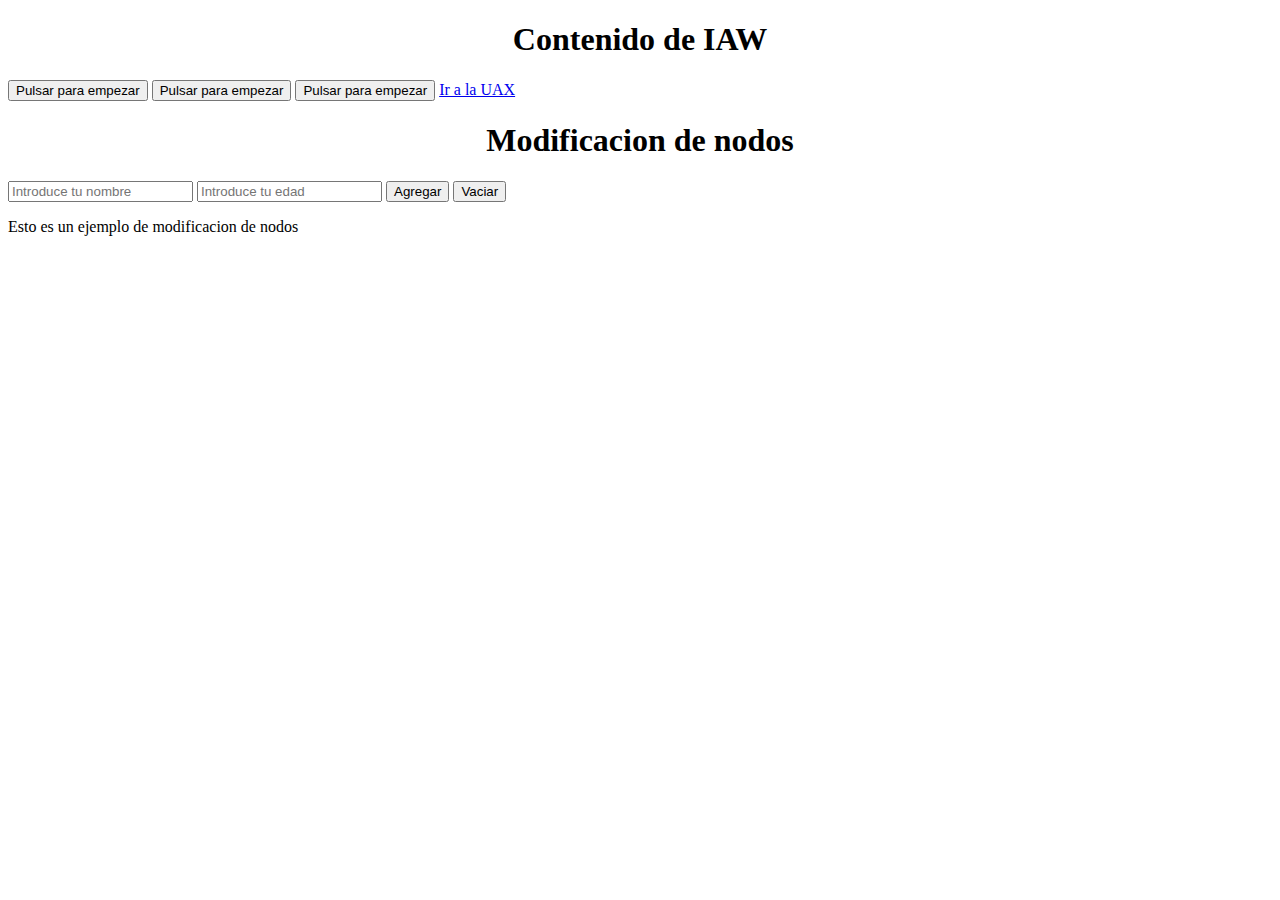
<file: IAW/inicio/index.html>
<!-- DOM - el arbol de nodos que configuran la pagina -->
<!DOCTYPE html>
<html lang="en">
  <head>
    <meta charset="UTF-8" />
    <meta name="viewport" content="width=device-width, initial-scale=1.0" />
    <link rel="stylesheet" href="./utils/css/style.css" />
    <link
      href="https://cdn.jsdelivr.net/npm/bootstrap@5.3.2/dist/css/bootstrap.min.css"
      rel="stylesheet"
      integrity="sha384-T3c6CoIi6uLrA9TneNEoa7RxnatzjcDSCmG1MXxSR1GAsXEV/Dwwykc2MPK8M2HN"
      crossorigin="anonymous"
    />
    <script
      src="https://cdn.jsdelivr.net/npm/bootstrap@5.3.2/dist/js/bootstrap.bundle.min.js"
      integrity="sha384-C6RzsynM9kWDrMNeT87bh95OGNyZPhcTNXj1NW7RuBCsyN/o0jlpcV8Qyq46cDfL"
      crossorigin="anonymous"
    ></script>

    <title>Document</title>
  </head>
  <body>
    <main class="container mt-5">
      <h1>Contenido de IAW</h1>
      <div>
        <button class="btn btn-primary" id="boton1">Pulsar para empezar</button>
        <button class="btn btn-success" id="boton2">Pulsar para empezar</button>
        <button class="btn btn-danger" id="boton3">Pulsar para empezar</button>
        <a class="btn btn-primary" href="https://www.uax.com">Ir a la UAX</a>
      </div>
      <h1>Modificacion de nodos</h1>
      <input
        id="inputnombre"
        class="form-control"
        type="text"
        placeholder="Introduce tu nombre"
      />
      <input
        id="inputedad"
        class="form-control"
        type="number"
        placeholder="Introduce tu edad"
      />
      <button class="btn btn-primary" id="botonagregar">Agregar</button>
      <button class="btn btn-primary" id="botonvaciar">Vaciar</button>
      <p>Esto es un ejemplo de modificacion de nodos</p>
      <ul class="list-group"></ul>

      <!-- 
          etiqueta -> head, div, h1, body
          attr -> id, class
          contenido -> "Modificacion de nodos","Ir a la UAX"
          valor -> btn btn-primary https://www.uax.com boton3
       -->
    </main>
    <script src="./utils/js/inicio.js"></script>
  </body>
</html>
</file>
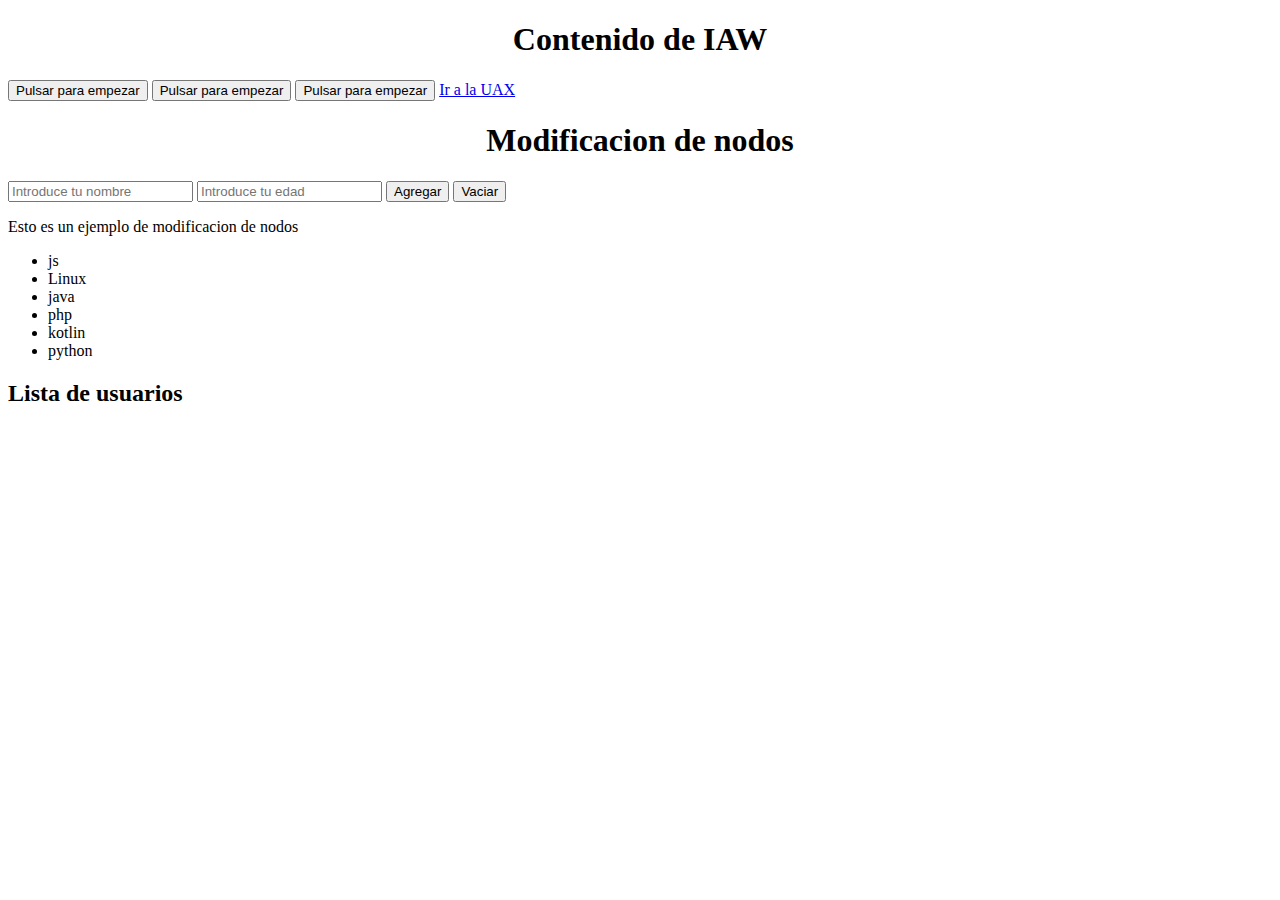
<file: IAW/codigos2324/inicio/index.html>
<!-- DOM - el arbol de nodos que configuran la pagina -->
<!DOCTYPE html>
<html lang="en">
  <head>
    <meta charset="UTF-8" />
    <meta name="viewport" content="width=device-width, initial-scale=1.0" />
    <link rel="stylesheet" href="./utils/css/style.css" />
    <link
      href="https://cdn.jsdelivr.net/npm/bootstrap@5.3.2/dist/css/bootstrap.min.css"
      rel="stylesheet"
      integrity="sha384-T3c6CoIi6uLrA9TneNEoa7RxnatzjcDSCmG1MXxSR1GAsXEV/Dwwykc2MPK8M2HN"
      crossorigin="anonymous"
    />
    <script
      src="https://cdn.jsdelivr.net/npm/bootstrap@5.3.2/dist/js/bootstrap.bundle.min.js"
      integrity="sha384-C6RzsynM9kWDrMNeT87bh95OGNyZPhcTNXj1NW7RuBCsyN/o0jlpcV8Qyq46cDfL"
      crossorigin="anonymous"
    ></script>

    <title>Document</title>
  </head>
  <body>
    <main class="container mt-5">
      <h1>Contenido de IAW</h1>
      <div>
        <button class="btn btn-primary" id="boton1">Pulsar para empezar</button>
        <button class="btn btn-success" id="boton2">Pulsar para empezar</button>
        <button class="btn btn-danger" id="boton3">Pulsar para empezar</button>
        <a class="btn btn-primary" href="https://www.uax.com">Ir a la UAX</a>
      </div>
      <h1>Modificacion de nodos</h1>
      <input
        id="inputnombre"
        class="form-control"
        type="text"
        placeholder="Introduce tu nombre"
      />
      <input
        id="inputedad"
        class="form-control"
        type="number"
        placeholder="Introduce tu edad"
      />
      <button class="btn btn-primary" id="botonagregar">Agregar</button>
      <button class="btn btn-primary" id="botonvaciar">Vaciar</button>
      <p>Esto es un ejemplo de modificacion de nodos</p>
      <ul class="list-group"></ul>

      <!-- 
          etiqueta -> head, div, h1, body
          attr -> id, class
          contenido -> "Modificacion de nodos","Ir a la UAX"
          valor -> btn btn-primary https://www.uax.com boton3
       -->
      <h2 class="mt-3">Lista de usuarios</h2>
      <div class="row" id="fila-resultados"></div>

      <ul id="lista-api" class="list-group"></ul>
    </main>
    <script src="./utils/js/inicio.js"></script>
    <script src="./utils/js/consultas.js"></script>
  </body>
</html>
</file>
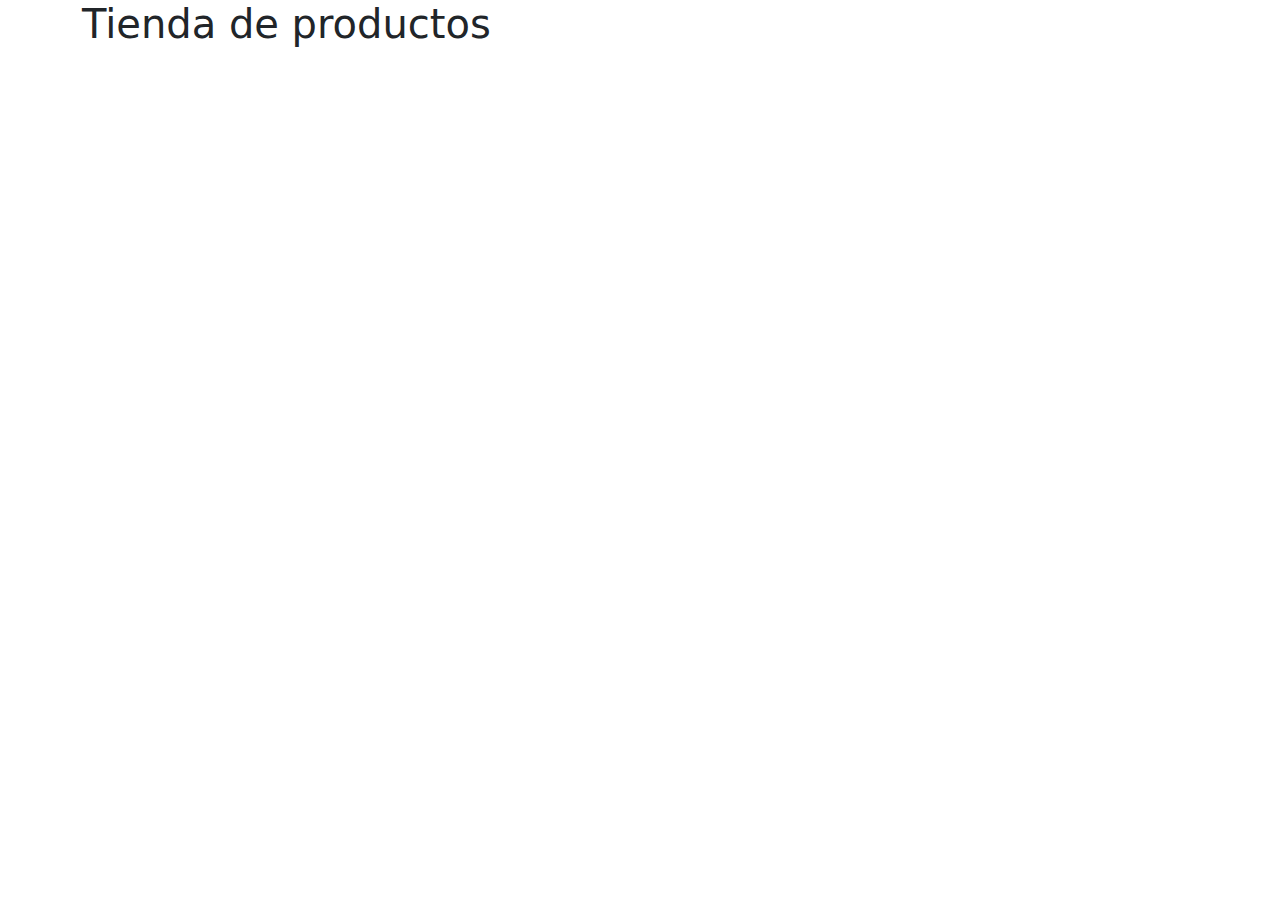
<file: IAW/codigos2425/T4/experiencial2/index.html>
<!DOCTYPE html>
<html lang="en">
  <head>
    <meta charset="UTF-8" />
    <meta name="viewport" content="width=device-width, initial-scale=1.0" />
    <link
      href="https://cdn.jsdelivr.net/npm/bootstrap@5.3.3/dist/css/bootstrap.min.css"
      rel="stylesheet"
      integrity="sha384-QWTKZyjpPEjISv5WaRU9OFeRpok6YctnYmDr5pNlyT2bRjXh0JMhjY6hW+ALEwIH"
      crossorigin="anonymous"
    />
    <script
      src="https://cdn.jsdelivr.net/npm/bootstrap@5.3.3/dist/js/bootstrap.bundle.min.js"
      integrity="sha384-YvpcrYf0tY3lHB60NNkmXc5s9fDVZLESaAA55NDzOxhy9GkcIdslK1eN7N6jIeHz"
      crossorigin="anonymous"
    ></script>
    <title>Document</title>
  </head>
  <body>
    <div class="container">
      <h1>Tienda de productos</h1>
      <div class="row row-cols-1 row-cols-md-4 g-6" id="rowProducts"></div>
    </div>
    <script src="./utils/index.js"></script>
  </body>
</html>
</file>
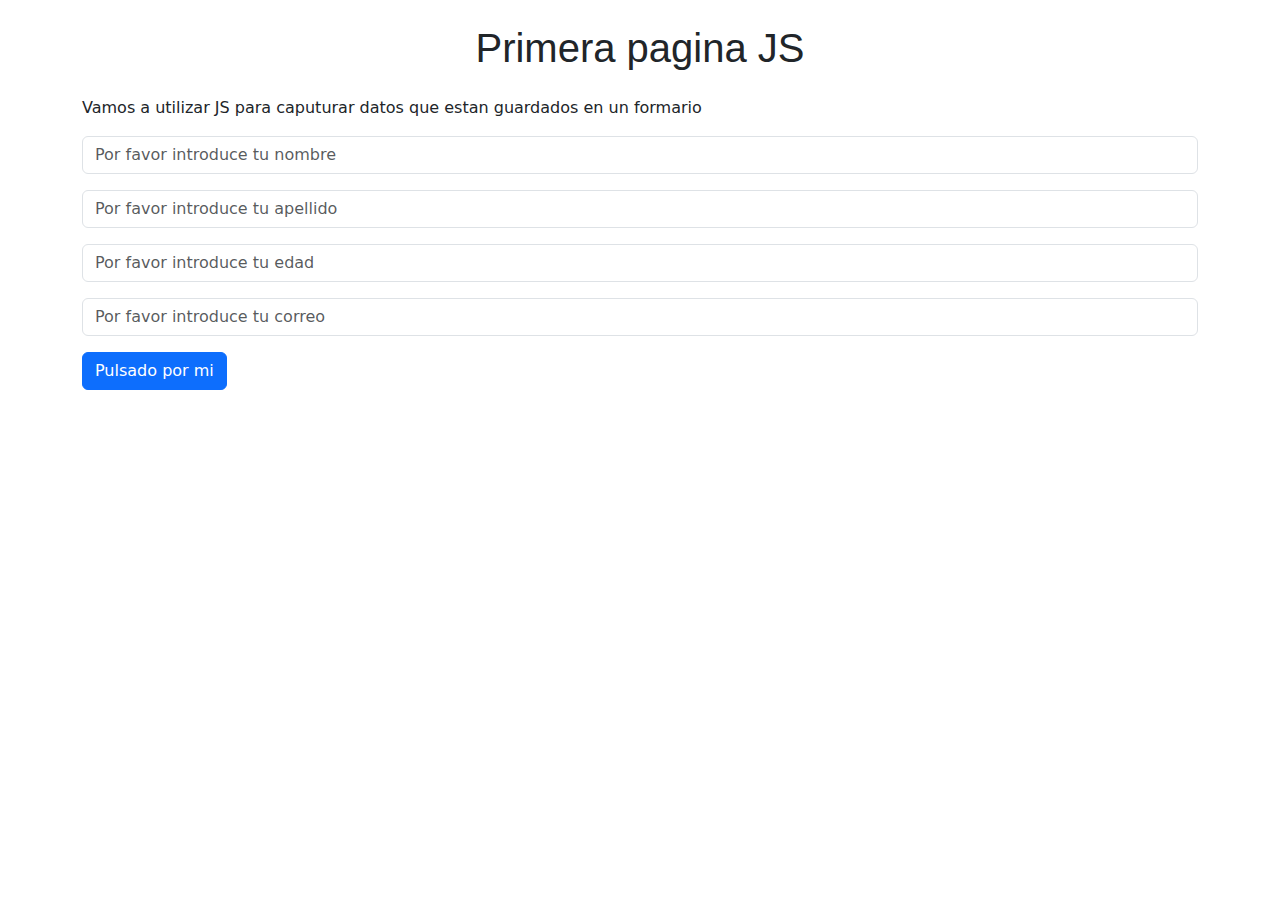
<file: IAW/codigos2425/T4/iniciojs/index.html>
<!-- html -->
<!-- head -->
<!-- body -->
<!DOCTYPE html>
<html lang="en">
  <head>
    <link
      href="https://cdn.jsdelivr.net/npm/bootstrap@5.3.3/dist/css/bootstrap.min.css"
      rel="stylesheet"
      integrity="sha384-QWTKZyjpPEjISv5WaRU9OFeRpok6YctnYmDr5pNlyT2bRjXh0JMhjY6hW+ALEwIH"
      crossorigin="anonymous"
    />
    <script
      src="https://cdn.jsdelivr.net/npm/bootstrap@5.3.3/dist/js/bootstrap.bundle.min.js"
      integrity="sha384-YvpcrYf0tY3lHB60NNkmXc5s9fDVZLESaAA55NDzOxhy9GkcIdslK1eN7N6jIeHz"
      crossorigin="anonymous"
    ></script>
    <link href="./utils/style.css" rel="stylesheet" />
    <meta charset="UTF-8" />
    <meta name="viewport" content="width=device-width, initial-scale=1.0" />
    <title>Document</title>
  </head>
  <body>
    <!-- etiquetas que el navegador visualiza - renderiza -->
    <!-- <h1 class="fs-1">Página web realizada con JS</h1>
    <p>Esta letra es del parrafo</p>
    <button class="btn btn-primary">Pulsar</button>
    <button>Pulsar</button>
    <button class="diferente">Pulsar</button>
    <button>Pulsar</button>
    <button>Pulsar</button>
    <button class="personalizado diferente">Pulsar diferente</button>
    <button>Pulsar</button>
    <button class="personalizado">Pulsar diferente</button> -->
    <div class="container mt-4">
      <h1 class="mb-4">Primera pagina JS</h1>
      <p>
        Vamos a utilizar JS para caputurar datos que estan guardados en un
        formario
      </p>
      <input
        id="inputNombre"
        class="form-control mb-3"
        placeholder="Por favor introduce tu nombre"
        type="text"
      />

      <input
        class="form-control mb-3"
        placeholder="Por favor introduce tu apellido"
        type="text"
      /><input
        class="form-control mb-3"
        placeholder="Por favor introduce tu edad"
        type="number"
      />
      <input
        class="form-control mb-3"
        placeholder="Por favor introduce tu correo"
        type="email"
      />
      <button class="btn btn-primary" id="botonEnviar">Enviar</button>
    </div>
    <script src="./utils/index.js"></script>
    <script>
      // logica de programacion -> codigo JS -> comentario
      // console.log("Hola este mensaje es sacado desde consola");
    </script>
  </body>
</html>
</file>
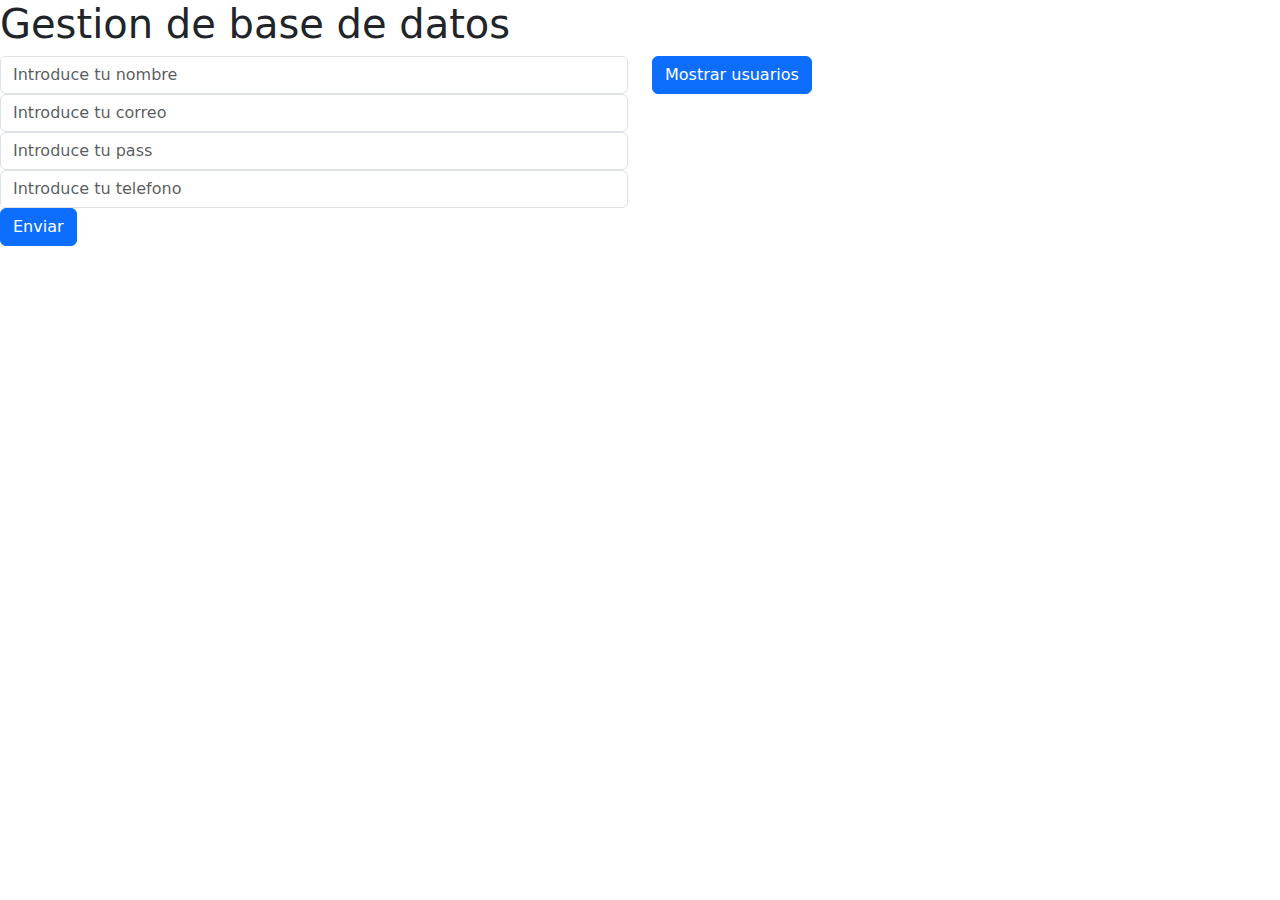
<file: IAW/codigos2425/T5/conexion_bd/index.html>
<!DOCTYPE html>
<html lang="en">
  <head>
    <meta charset="UTF-8" />
    <meta name="viewport" content="width=device-width, initial-scale=1.0" />
    <link
      href="https://cdn.jsdelivr.net/npm/bootstrap@5.3.3/dist/css/bootstrap.min.css"
      rel="stylesheet"
      integrity="sha384-QWTKZyjpPEjISv5WaRU9OFeRpok6YctnYmDr5pNlyT2bRjXh0JMhjY6hW+ALEwIH"
      crossorigin="anonymous"
    />
    <script
      src="https://cdn.jsdelivr.net/npm/bootstrap@5.3.3/dist/js/bootstrap.bundle.min.js"
      integrity="sha384-YvpcrYf0tY3lHB60NNkmXc5s9fDVZLESaAA55NDzOxhy9GkcIdslK1eN7N6jIeHz"
      crossorigin="anonymous"
    ></script>

    <title>Document</title>
  </head>
  <body>
    <h1>Gestion de base de datos</h1>
    <div class="row">
      <div class="col">
        <form action="./insertar.php" method="POST">
          <input
            name="nombre"
            class="form-control"
            type="text"
            placeholder="Introduce tu nombre"
          />
          <input
            name="mail"
            class="form-control"
            type="email"
            placeholder="Introduce tu correo"
          />
          <input
            name="pass"
            class="form-control"
            type="password"
            placeholder="Introduce tu pass"
          />
          <input
            name="telefono"
            class="form-control"
            type="number"
            placeholder="Introduce tu telefono"
          />
          <button type="submit" class="btn btn-primary">Enviar</button>
        </form>
      </div>
      <div class="col">
        <a href="./mostrar.php" class="btn btn-primary">Mostrar usuarios</a>
      </div>
    </div>
  </body>
</html>
</file>
<file: IAW/inicio/utils/css/style.css>
h1 {
  text-align: center;
}

.clasemia {
  text-align: center;
  background-color: azure;
  display: block;
}

#miid {
}
</file>
<file: IAW/codigos2324/inicio/utils/css/style.css>
h1 {
  text-align: center;
}

.clasemia {
  text-align: center;
  background-color: azure;
  display: block;
}

#miid {
}
</file>
<file: IAW/codigos2425/T4/iniciojs/utils/style.css>
h1{
    text-align: center;
    font-family: 'Trebuchet MS', 'Lucida Sans Unicode', 'Lucida Grande', 'Lucida Sans', Arial, sans-serif;
    font-size: 40px;
}

button{
    
}

input{
    
}

.personalizado{
    font-size: medium;
}

.diferente{
    background-color: aqua;
}

#botonEnviar{
    
}
</file>
